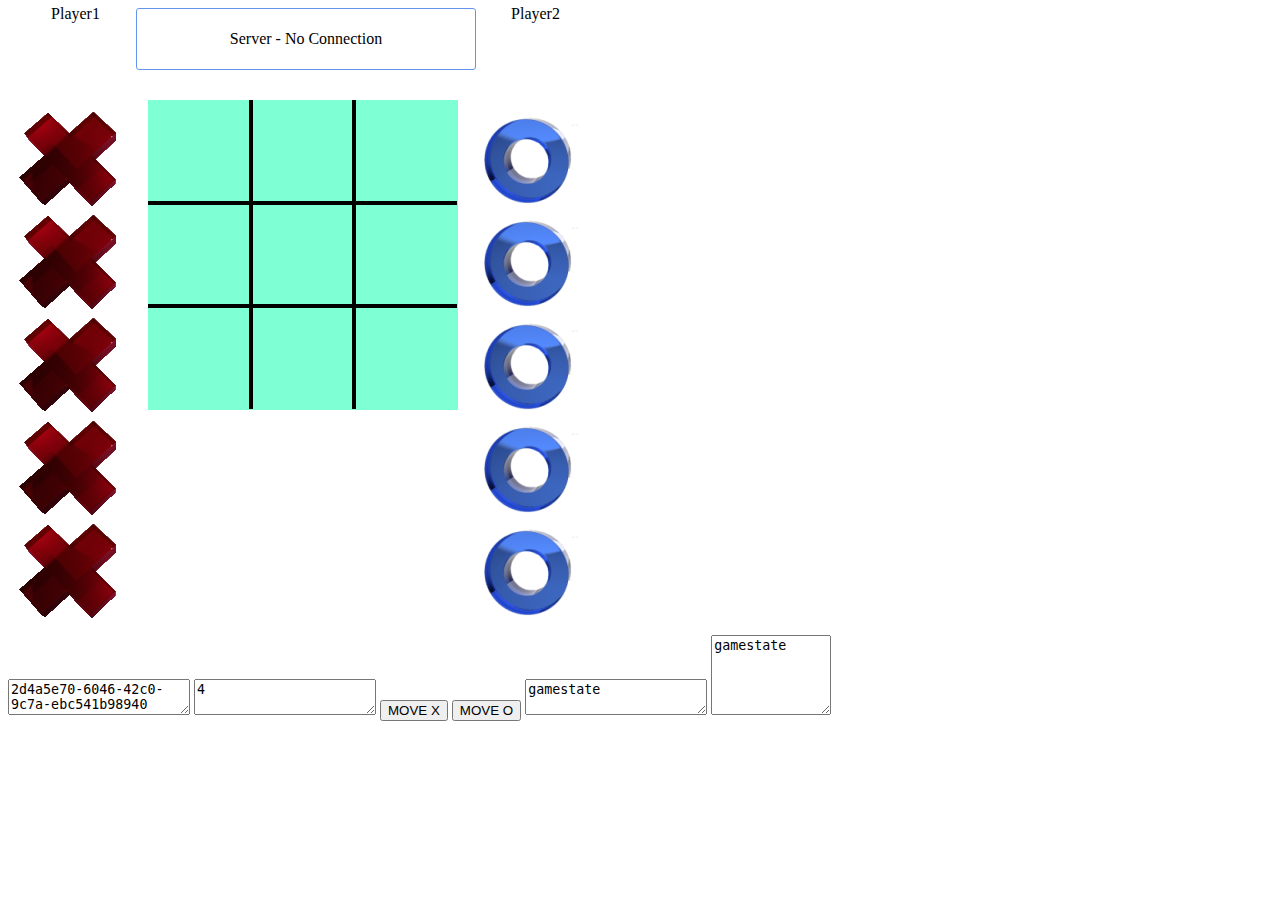
<file: index.html>
<html>

<head>
    <title>Tic Tac Toe - Drag and Drop</title>
    <script src="jquery-3.6.0.min.js"></script>
    <script src="jquery-ui.min.js"></script>
    <link rel="stylesheet" href="jquery-ui.min.css" />
    <link rel="stylesheet" href="style.css" />
    <script src="script1.js"></script>
    <script src="script-score-n-win.js"></script>
    
</head>

<body>
<div id="info-header" class="header">
    <div id="left-player-info">Player1</div>
    <div id="server-info">Server - No Connection</div>
    <div id="right-player-info">Player2</div>
</div>


<div id="container-mg" class="background">    

    <div id="start1" class="startZone">    
        <div id="x1" class="xpieces"></div>
        <div id="x2" class="xpieces"></div>
        <div id="x3" class="xpieces"></div>
        <div id="x4" class="xpieces"></div>
        <div id="x5" class="xpieces"></div>
    </div>



<div id="game" class="gameZone">
    <div id="slot1" class="pieceHolder droppableSpace"></div>
    <div id="slot2" class="pieceHolder droppableSpace"></div>
    <div id="slot3" class="pieceHolder droppableSpace"></div>
    <div id="slot4" class="pieceHolder droppableSpace"></div>
    <div id="slot5" class="pieceHolder droppableSpace"></div>
    <div id="slot6" class="pieceHolder droppableSpace"></div>
    <div id="slot7" class="pieceHolder droppableSpace"></div>
    <div id="slot8" class="pieceHolder droppableSpace"></div>
    <div id="slot9" class="pieceHolder droppableSpace"></div>
    <!-- slashes styled to invisible until a win happens
        then they should apear over the approriate row, col, or diag 
    /-->

    <img id="winSlash" src="winSlashRed.png" class="winSlashHidden"></img>
    <img id="winnerBox" src="Xwins.png" class="winIsUnknown">    </img>
    <img id="winnerCat" src="cat-game.gif" class="winIsUnknown">    </img>
    
</div>

<div id="start2" class="startZone">    
    <div id="o1" class="opieces"></div>
    <div id="o2" class="opieces"></div>
    <div id="o3" class="opieces"></div>
    <div id="o4" class="opieces"></div>
    <div id="o5" class="opieces"></div>
</div>
</div> <!-- end of main game container, holding game board and piece bins -->
<div id="test controls">
<textarea id="gameID"></textarea>
<textarea id="slot">4</textarea>
<button id="movePieceX">MOVE X</button>
<button id="movePieceO">MOVE O</button>
<textarea id="outPut">gamestate</textarea>
<textarea id="thePoop">gamestate</textarea>
</div>

</body>
</head>
</file>
<file: style.css>
#info-header
{
    display :grid;
    height:42px;
    max-height: 42px;
    grid-template-columns: 120px 340px 120px;
    grid-template-rows: 40px;
    margin: 8px;
    
    
}

#left-player-info
{
   display: grid;   
   height: 40px;
   width:  119px;
   border-radius: 3px;
   text-align: center;
   line-height: 80%;
  
}

#server-info
{
  display: grid;
  height: 40px; 

  border: 1px solid cornflowerblue;
  border-radius: 3px;
  padding: 10px;
  text-align: center;
  line-height: 2.5;
 
}

#right-player-info
{
  display: grid;
  height: 40px;   
  width: 119px;
  border-radius: 3px;
  line-height: 80%;
  text-align: center;
 
}

#container-mg
{
    display :grid;
    margin-top: 50px;
    grid-template-columns: 120px 340px 120px;
    grid-template-rows:    420;
    align-content: center;


}

#start1
{
    display: grid;
    position: relative;
    padding: 10px;
    grid-template-columns: 103px; 
    grid-template-rows:  103px 103px 103px 103px 103px;

}


.gameZone
{
    border: black;
    display: grid;
    position: relative;
    margin-left: 20px;
    height: 310px;
    width: 310px;
    background-color: aquamarine;
    grid-template-columns: 103px 103px 103px;
    grid-template-rows:    103px 103px 103px;
    
}

#start2
{
    border: black;
    display: grid;
    position: relative;
    padding: 10px;
    grid-template-columns: 103px;
    grid-template-rows:  103px 103px 103px 103px 103px;

}

.xpieces
{
  display: grid;
  background-image: url("X-big.png");
  height: 100px;
  width: 100px;
  z-index: 15;
}

.opieces
{
  display: grid;
  background-image: url("O-big.png");
  height: 100px;
  width: 100px;
  z-index: 15;
}


#slot1{
  
  border-right: 2pt solid black;
  border-bottom: 2pt solid black;
}

#slot2{
  
  border-left: 2pt solid black;
  border-right: 2pt solid black;
  border-bottom: 2pt solid black;
}
#slot3{
  
  border-left: 2pt solid black;
  border-bottom: 2pt solid black;
}
#slot4{
  
  border-right: 2pt solid black;
  border-top: 2pt solid black;
  border-bottom: 2pt solid black;
}
#slot5{
  
  border: 2pt solid black;
}
#slot6{
    
  border-top: 2pt solid black;
  border-left: 2pt solid black;
  border-bottom: 2pt solid black;
}
#slot7{
  
  border-top: 2pt solid black;
  border-right: 2pt solid black;
}
#slot8{
  
  border-top: 2pt solid black;
  border-left: 2pt solid black;
  border-right: 2pt solid black;
}

#slot9{
  
  border-left: 2pt solid black;
  border-top: 2pt solid black;
}






.winSlashHidden
{
  display : none;
}

.winIsUnknown
{
  display: none;
}


.winnerShow

{
  display : block;
  position: absolute;
  top : 118px;
  left: 85px;
  z-index: 24;
}

.showCatWin
{
  display : block;
  position: absolute;
  top : 30px;
  left: 5px;
  z-index: 24;
}
.winSlashActive
{
  display : block; 
  z-index : 20;
  position:absolute;
  top: 46px;
  left: 7px;
}


#thePoop{
  height: 80px;
  width:  120px;
}
</file>
